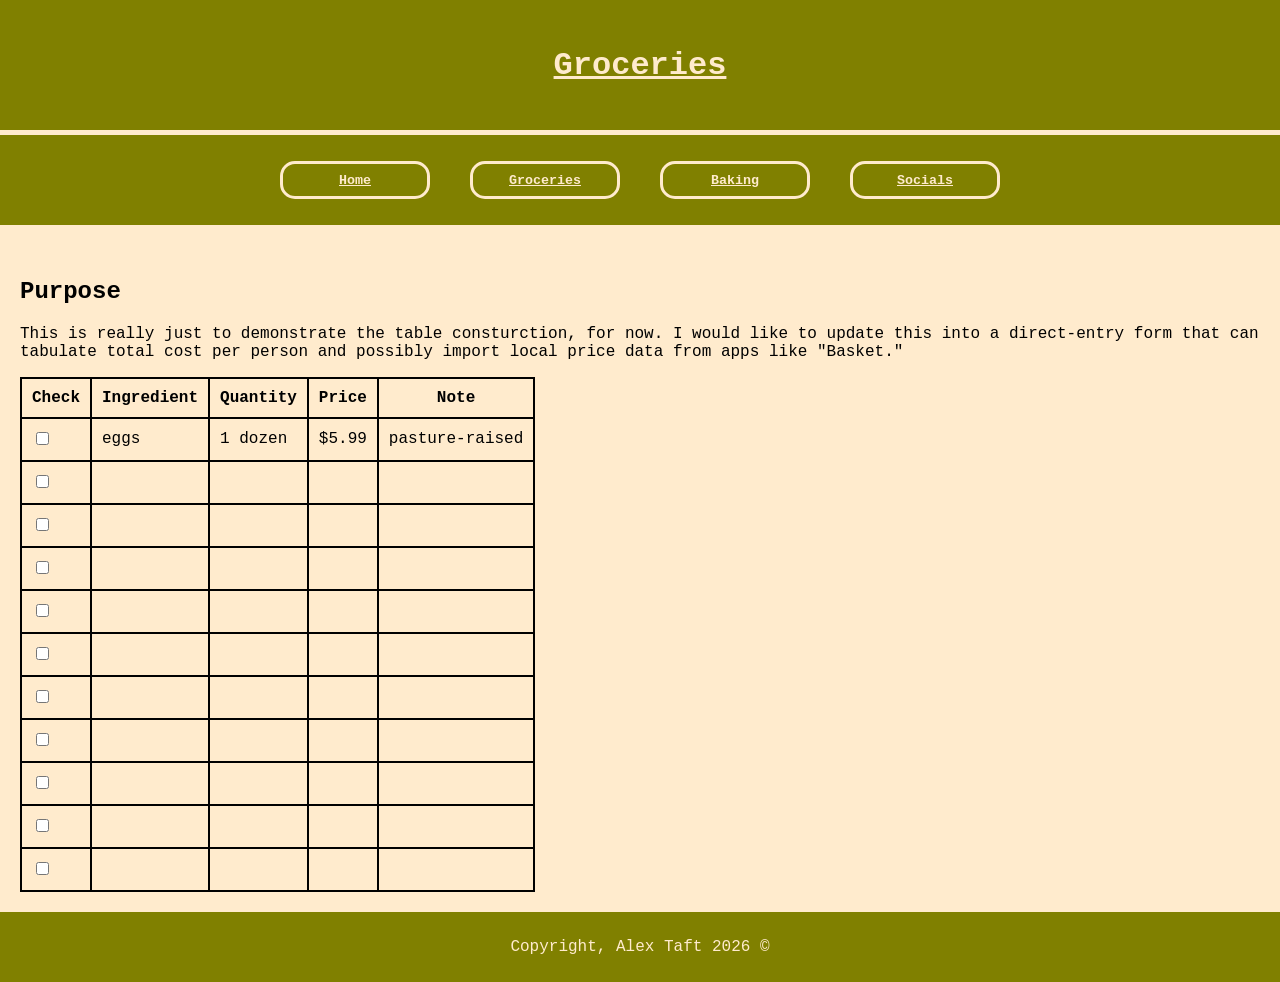
<file: grocery.html>
<!DOCTYPE html>

<html lang="en-US">

<head>
  <meta charset="utf-8">
  <meta name="viewport" content="width=device-width">
  <link rel="stylesheet" type="text/css" href="Styles/style1.css" />
  <title>Groceries</title>
</head>

<body>

  <header>
    <div class="title">
      <h1>Groceries</h1>
    </div>
    <nav class="navbar">
      <ul class="navlinks">
        <li><a href="index.html"><button class="navbutton" role="button">Home</button></a></li>
        <li><a href="grocery.html"><button class="navbutton" role="button">Groceries</button></a></li>
        <li><a href="baking.html"><button class="navbutton" role="button">Baking</button></a></li>
        <li><a href="socials.html"><button class="navbutton" role="button">Socials</button></a></li>
      </ul>
    </nav>
  </header>

  <main>
    <br>

    <h2>Purpose</h2>

    <p>
      This is really just to demonstrate the table consturction, for now. I would like to update this into a direct-entry form that can tabulate total cost per person and possibly import local price data from apps like "Basket."
    </p>

    <table class="table">
      <tr>
        <th>Check</th>
        <th>Ingredient</th>
        <th>Quantity</th>
        <th>Price</th>
        <th>Note</th>
      </tr>
      <tr>
        <td><input type="checkbox"></td>
        <td>eggs</td>
        <td>1 dozen</td>
        <td>$5.99</td>
        <td>pasture-raised</td>
      </tr>
      <tr>
        <td><input type="checkbox"></td>
        <td></td>
        <td></td>
        <td></td>
        <td></td>
      </tr>
      <tr>
        <td><input type="checkbox"></td>
        <td></td>
        <td></td>
        <td></td>
        <td></td>
      </tr>
      <tr>
        <td><input type="checkbox"></td>
        <td></td>
        <td></td>
        <td></td>
        <td></td>
      </tr>
      <tr>
        <td><input type="checkbox"></td>
        <td></td>
        <td></td>
        <td></td>
        <td></td>
      </tr>
      <tr>
        <td><input type="checkbox"></td>
        <td></td>
        <td></td>
        <td></td>
        <td></td>
      </tr>
      <tr>
        <td><input type="checkbox"></td>
        <td></td>
        <td></td>
        <td></td>
        <td></td>
      </tr>
      <tr>
        <td><input type="checkbox"></td>
        <td></td>
        <td></td>
        <td></td>
        <td></td>
      </tr>
      <tr>
        <td><input type="checkbox"></td>
        <td></td>
        <td></td>
        <td></td>
        <td></td>
      </tr>
      <tr>
        <td><input type="checkbox"></td>
        <td></td>
        <td></td>
        <td></td>
        <td></td>
      </tr>
      <tr>
        <td><input type="checkbox"></td>
        <td></td>
        <td></td>
        <td></td>
        <td></td>
      </tr>

    </table>





  </main>

  <footer>
    <p>Copyright, Alex Taft 2026 &copy;</p>
  </footer>

</body>

</html>
</file>
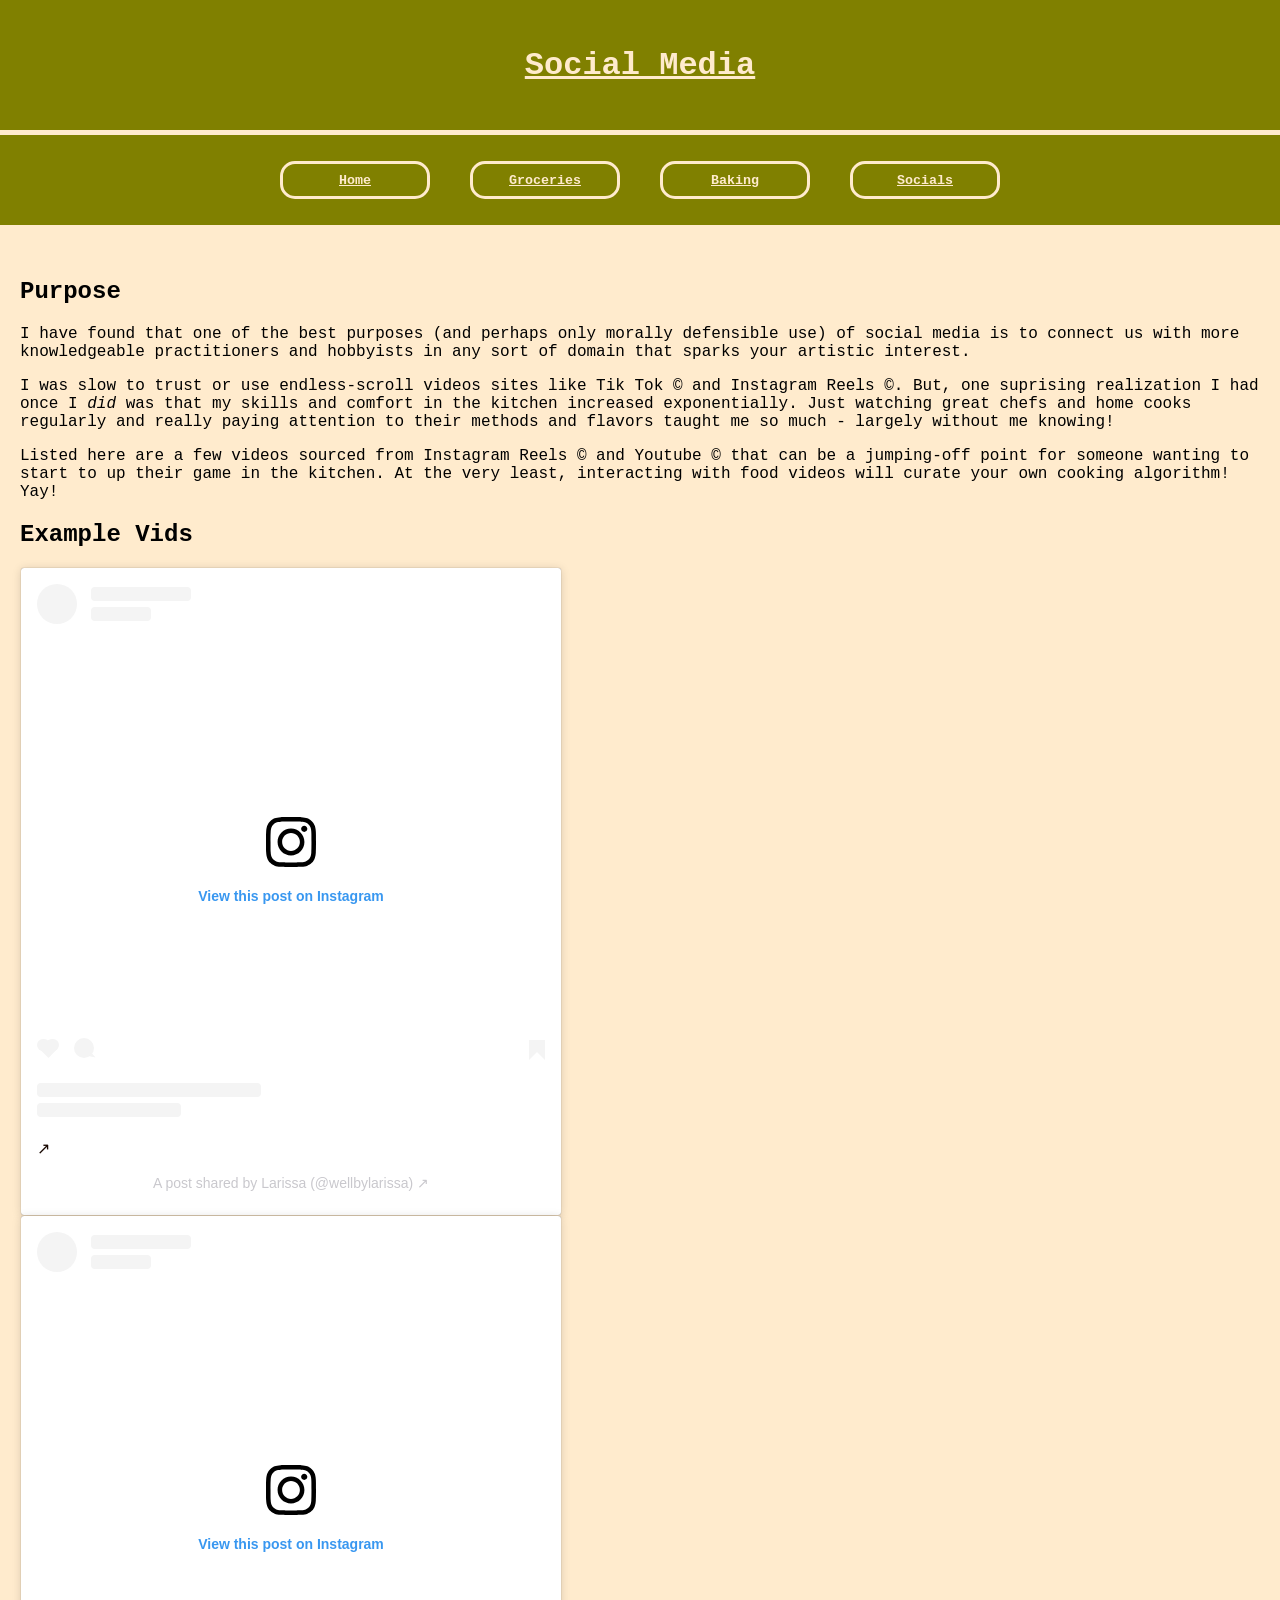
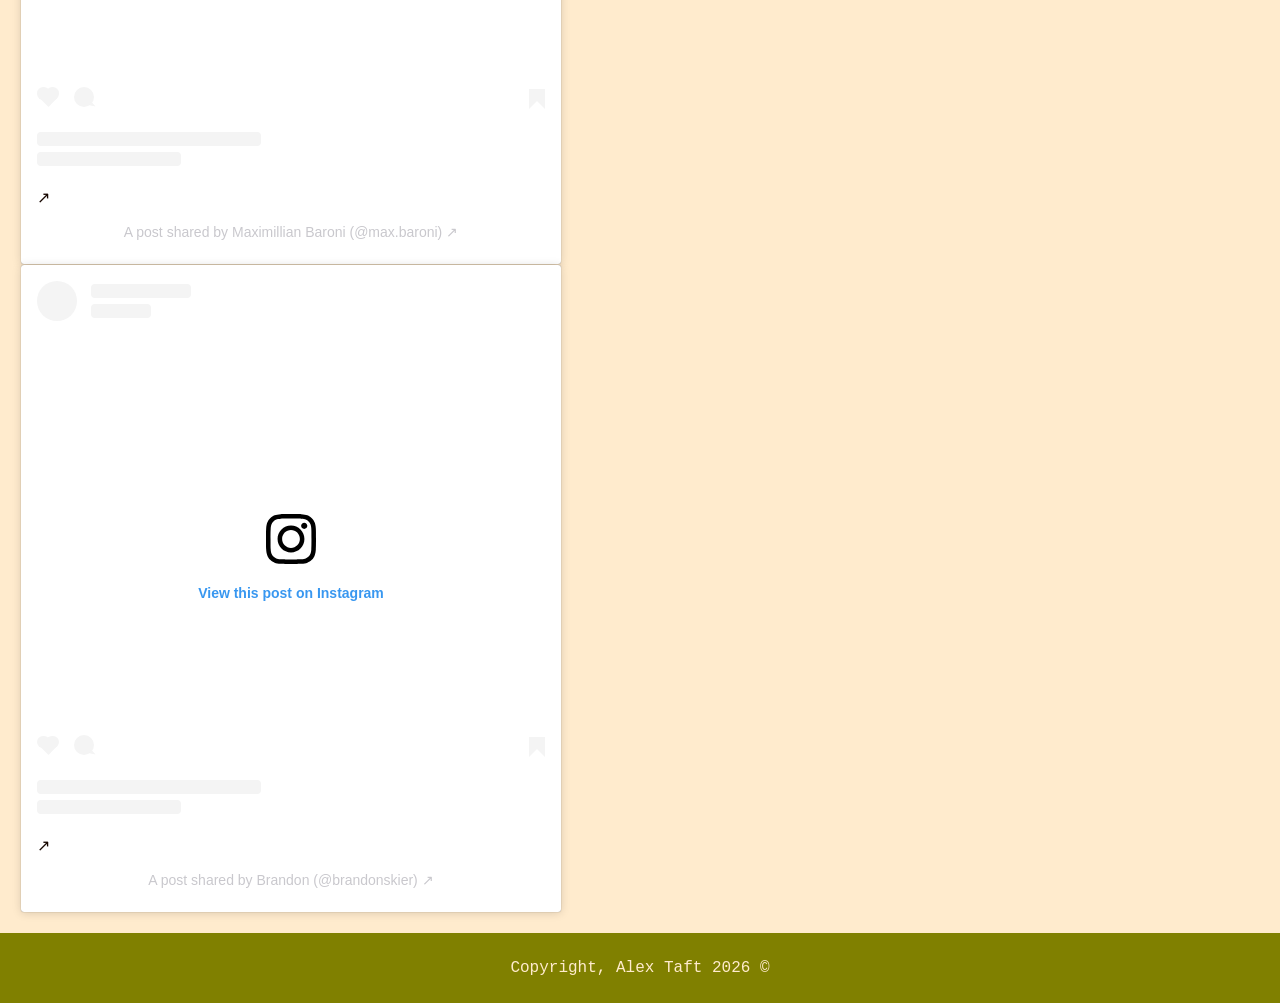
<file: socials.html>
<!DOCTYPE html>

<html lang="en-US">

<head>
  <meta charset="utf-8">
  <meta name="viewport" content="width=device-width">
  <link rel="stylesheet" type="text/css" href="Styles/style1.css" />
  <title>Socials</title>
</head>

<body>

 <header>
    <div class="title">
        <h1>Social Media</h1>
    </div>
    <nav class="navbar">
      <ul class="navlinks">
        <li><a href="index.html"><button class="navbutton" role="button">Home</button></a></li>
        <li><a href="grocery.html"><button class="navbutton" role="button">Groceries</button></a></li>
        <li><a href="baking.html"><button class="navbutton" role="button">Baking</button></a></li>
        <li><a href="socials.html"><button class="navbutton" role="button">Socials</button></a></li>
      </ul>
    </nav>
 </header>

 <main>
    <br>

    <h2>Purpose</h2>
   
    <p>
        I have found that one of the best purposes (and perhaps only morally defensible use) of social media is to connect us with more knowledgeable practitioners and hobbyists in any sort of domain that sparks your artistic interest.
    </p>

    <p>
        I was slow to trust or use endless-scroll videos sites like Tik Tok &copy; and Instagram Reels &copy;. But, one suprising realization I had once I <em>did</em> was that my skills and comfort in the kitchen increased exponentially. Just watching great chefs and home cooks regularly and really paying attention to their methods and flavors taught me so much - largely without me knowing! 
    </p>
    
    <p>
        Listed here are a few videos sourced from Instagram Reels &copy; and Youtube &copy; that can be a jumping-off point for someone wanting to start to up their game in the kitchen. At the very least, interacting with food videos will curate your own cooking algorithm! Yay!
    </p>

    <h2>Example Vids</h2>

    <blockquote class="instagram-media" data-instgrm-permalink="https://www.instagram.com/reel/DR9-wvNjRua/?utm_source=ig_embed&amp;utm_campaign=loading" data-instgrm-version="14" style=" background:#FFF; border:0; border-radius:3px; box-shadow:0 0 1px 0 rgba(0,0,0,0.5),0 1px 10px 0 rgba(0,0,0,0.15); margin: 1px; max-width:540px; min-width:326px; padding:0; width:99.375%; width:-webkit-calc(100% - 2px); width:calc(100% - 2px);"><div style="padding:16px;"> <a href="https://www.instagram.com/reel/DR9-wvNjRua/?utm_source=ig_embed&amp;utm_campaign=loading" style=" background:#FFFFFF; line-height:0; padding:0 0; text-align:center; text-decoration:none; width:100%;" target="_blank"> <div style=" display: flex; flex-direction: row; align-items: center;"> <div style="background-color: #F4F4F4; border-radius: 50%; flex-grow: 0; height: 40px; margin-right: 14px; width: 40px;"></div> <div style="display: flex; flex-direction: column; flex-grow: 1; justify-content: center;"> <div style=" background-color: #F4F4F4; border-radius: 4px; flex-grow: 0; height: 14px; margin-bottom: 6px; width: 100px;"></div> <div style=" background-color: #F4F4F4; border-radius: 4px; flex-grow: 0; height: 14px; width: 60px;"></div></div></div><div style="padding: 19% 0;"></div> <div style="display:block; height:50px; margin:0 auto 12px; width:50px;"><svg width="50px" height="50px" viewBox="0 0 60 60" version="1.1" xmlns="https://www.w3.org/2000/svg" xmlns:xlink="https://www.w3.org/1999/xlink"><g stroke="none" stroke-width="1" fill="none" fill-rule="evenodd"><g transform="translate(-511.000000, -20.000000)" fill="#000000"><g><path d="M556.869,30.41 C554.814,30.41 553.148,32.076 553.148,34.131 C553.148,36.186 554.814,37.852 556.869,37.852 C558.924,37.852 560.59,36.186 560.59,34.131 C560.59,32.076 558.924,30.41 556.869,30.41 M541,60.657 C535.114,60.657 530.342,55.887 530.342,50 C530.342,44.114 535.114,39.342 541,39.342 C546.887,39.342 551.658,44.114 551.658,50 C551.658,55.887 546.887,60.657 541,60.657 M541,33.886 C532.1,33.886 524.886,41.1 524.886,50 C524.886,58.899 532.1,66.113 541,66.113 C549.9,66.113 557.115,58.899 557.115,50 C557.115,41.1 549.9,33.886 541,33.886 M565.378,62.101 C565.244,65.022 564.756,66.606 564.346,67.663 C563.803,69.06 563.154,70.057 562.106,71.106 C561.058,72.155 560.06,72.803 558.662,73.347 C557.607,73.757 556.021,74.244 553.102,74.378 C549.944,74.521 548.997,74.552 541,74.552 C533.003,74.552 532.056,74.521 528.898,74.378 C525.979,74.244 524.393,73.757 523.338,73.347 C521.94,72.803 520.942,72.155 519.894,71.106 C518.846,70.057 518.197,69.06 517.654,67.663 C517.244,66.606 516.755,65.022 516.623,62.101 C516.479,58.943 516.448,57.996 516.448,50 C516.448,42.003 516.479,41.056 516.623,37.899 C516.755,34.978 517.244,33.391 517.654,32.338 C518.197,30.938 518.846,29.942 519.894,28.894 C520.942,27.846 521.94,27.196 523.338,26.654 C524.393,26.244 525.979,25.756 528.898,25.623 C532.057,25.479 533.004,25.448 541,25.448 C548.997,25.448 549.943,25.479 553.102,25.623 C556.021,25.756 557.607,26.244 558.662,26.654 C560.06,27.196 561.058,27.846 562.106,28.894 C563.154,29.942 563.803,30.938 564.346,32.338 C564.756,33.391 565.244,34.978 565.378,37.899 C565.522,41.056 565.552,42.003 565.552,50 C565.552,57.996 565.522,58.943 565.378,62.101 M570.82,37.631 C570.674,34.438 570.167,32.258 569.425,30.349 C568.659,28.377 567.633,26.702 565.965,25.035 C564.297,23.368 562.623,22.342 560.652,21.575 C558.743,20.834 556.562,20.326 553.369,20.18 C550.169,20.033 549.148,20 541,20 C532.853,20 531.831,20.033 528.631,20.18 C525.438,20.326 523.257,20.834 521.349,21.575 C519.376,22.342 517.703,23.368 516.035,25.035 C514.368,26.702 513.342,28.377 512.574,30.349 C511.834,32.258 511.326,34.438 511.181,37.631 C511.035,40.831 511,41.851 511,50 C511,58.147 511.035,59.17 511.181,62.369 C511.326,65.562 511.834,67.743 512.574,69.651 C513.342,71.625 514.368,73.296 516.035,74.965 C517.703,76.634 519.376,77.658 521.349,78.425 C523.257,79.167 525.438,79.673 528.631,79.82 C531.831,79.965 532.853,80.001 541,80.001 C549.148,80.001 550.169,79.965 553.369,79.82 C556.562,79.673 558.743,79.167 560.652,78.425 C562.623,77.658 564.297,76.634 565.965,74.965 C567.633,73.296 568.659,71.625 569.425,69.651 C570.167,67.743 570.674,65.562 570.82,62.369 C570.966,59.17 571,58.147 571,50 C571,41.851 570.966,40.831 570.82,37.631"></path></g></g></g></svg></div><div style="padding-top: 8px;"> <div style=" color:#3897f0; font-family:Arial,sans-serif; font-size:14px; font-style:normal; font-weight:550; line-height:18px;">View this post on Instagram</div></div><div style="padding: 12.5% 0;"></div> <div style="display: flex; flex-direction: row; margin-bottom: 14px; align-items: center;"><div> <div style="background-color: #F4F4F4; border-radius: 50%; height: 12.5px; width: 12.5px; transform: translateX(0px) translateY(7px);"></div> <div style="background-color: #F4F4F4; height: 12.5px; transform: rotate(-45deg) translateX(3px) translateY(1px); width: 12.5px; flex-grow: 0; margin-right: 14px; margin-left: 2px;"></div> <div style="background-color: #F4F4F4; border-radius: 50%; height: 12.5px; width: 12.5px; transform: translateX(9px) translateY(-18px);"></div></div><div style="margin-left: 8px;"> <div style=" background-color: #F4F4F4; border-radius: 50%; flex-grow: 0; height: 20px; width: 20px;"></div> <div style=" width: 0; height: 0; border-top: 2px solid transparent; border-left: 6px solid #f4f4f4; border-bottom: 2px solid transparent; transform: translateX(16px) translateY(-4px) rotate(30deg)"></div></div><div style="margin-left: auto;"> <div style=" width: 0px; border-top: 8px solid #F4F4F4; border-right: 8px solid transparent; transform: translateY(16px);"></div> <div style=" background-color: #F4F4F4; flex-grow: 0; height: 12px; width: 16px; transform: translateY(-4px);"></div> <div style=" width: 0; height: 0; border-top: 8px solid #F4F4F4; border-left: 8px solid transparent; transform: translateY(-4px) translateX(8px);"></div></div></div> <div style="display: flex; flex-direction: column; flex-grow: 1; justify-content: center; margin-bottom: 24px;"> <div style=" background-color: #F4F4F4; border-radius: 4px; flex-grow: 0; height: 14px; margin-bottom: 6px; width: 224px;"></div> <div style=" background-color: #F4F4F4; border-radius: 4px; flex-grow: 0; height: 14px; width: 144px;"></div></div></a><p style=" color:#c9c8cd; font-family:Arial,sans-serif; font-size:14px; line-height:17px; margin-bottom:0; margin-top:8px; overflow:hidden; padding:8px 0 7px; text-align:center; text-overflow:ellipsis; white-space:nowrap;"><a href="https://www.instagram.com/reel/DR9-wvNjRua/?utm_source=ig_embed&amp;utm_campaign=loading" style=" color:#c9c8cd; font-family:Arial,sans-serif; font-size:14px; font-style:normal; font-weight:normal; line-height:17px; text-decoration:none;" target="_blank">A post shared by Larissa (@wellbylarissa)</a></p></div></blockquote>
    <script async src="//www.instagram.com/embed.js"></script>

    <blockquote class="instagram-media" data-instgrm-permalink="https://www.instagram.com/reel/DQPTUTKEbfO/?utm_source=ig_embed&amp;utm_campaign=loading" data-instgrm-version="14" style=" background:#FFF; border:0; border-radius:3px; box-shadow:0 0 1px 0 rgba(0,0,0,0.5),0 1px 10px 0 rgba(0,0,0,0.15); margin: 1px; max-width:540px; min-width:326px; padding:0; width:99.375%; width:-webkit-calc(100% - 2px); width:calc(100% - 2px);"><div style="padding:16px;"> <a href="https://www.instagram.com/reel/DQPTUTKEbfO/?utm_source=ig_embed&amp;utm_campaign=loading" style=" background:#FFFFFF; line-height:0; padding:0 0; text-align:center; text-decoration:none; width:100%;" target="_blank"> <div style=" display: flex; flex-direction: row; align-items: center;"> <div style="background-color: #F4F4F4; border-radius: 50%; flex-grow: 0; height: 40px; margin-right: 14px; width: 40px;"></div> <div style="display: flex; flex-direction: column; flex-grow: 1; justify-content: center;"> <div style=" background-color: #F4F4F4; border-radius: 4px; flex-grow: 0; height: 14px; margin-bottom: 6px; width: 100px;"></div> <div style=" background-color: #F4F4F4; border-radius: 4px; flex-grow: 0; height: 14px; width: 60px;"></div></div></div><div style="padding: 19% 0;"></div> <div style="display:block; height:50px; margin:0 auto 12px; width:50px;"><svg width="50px" height="50px" viewBox="0 0 60 60" version="1.1" xmlns="https://www.w3.org/2000/svg" xmlns:xlink="https://www.w3.org/1999/xlink"><g stroke="none" stroke-width="1" fill="none" fill-rule="evenodd"><g transform="translate(-511.000000, -20.000000)" fill="#000000"><g><path d="M556.869,30.41 C554.814,30.41 553.148,32.076 553.148,34.131 C553.148,36.186 554.814,37.852 556.869,37.852 C558.924,37.852 560.59,36.186 560.59,34.131 C560.59,32.076 558.924,30.41 556.869,30.41 M541,60.657 C535.114,60.657 530.342,55.887 530.342,50 C530.342,44.114 535.114,39.342 541,39.342 C546.887,39.342 551.658,44.114 551.658,50 C551.658,55.887 546.887,60.657 541,60.657 M541,33.886 C532.1,33.886 524.886,41.1 524.886,50 C524.886,58.899 532.1,66.113 541,66.113 C549.9,66.113 557.115,58.899 557.115,50 C557.115,41.1 549.9,33.886 541,33.886 M565.378,62.101 C565.244,65.022 564.756,66.606 564.346,67.663 C563.803,69.06 563.154,70.057 562.106,71.106 C561.058,72.155 560.06,72.803 558.662,73.347 C557.607,73.757 556.021,74.244 553.102,74.378 C549.944,74.521 548.997,74.552 541,74.552 C533.003,74.552 532.056,74.521 528.898,74.378 C525.979,74.244 524.393,73.757 523.338,73.347 C521.94,72.803 520.942,72.155 519.894,71.106 C518.846,70.057 518.197,69.06 517.654,67.663 C517.244,66.606 516.755,65.022 516.623,62.101 C516.479,58.943 516.448,57.996 516.448,50 C516.448,42.003 516.479,41.056 516.623,37.899 C516.755,34.978 517.244,33.391 517.654,32.338 C518.197,30.938 518.846,29.942 519.894,28.894 C520.942,27.846 521.94,27.196 523.338,26.654 C524.393,26.244 525.979,25.756 528.898,25.623 C532.057,25.479 533.004,25.448 541,25.448 C548.997,25.448 549.943,25.479 553.102,25.623 C556.021,25.756 557.607,26.244 558.662,26.654 C560.06,27.196 561.058,27.846 562.106,28.894 C563.154,29.942 563.803,30.938 564.346,32.338 C564.756,33.391 565.244,34.978 565.378,37.899 C565.522,41.056 565.552,42.003 565.552,50 C565.552,57.996 565.522,58.943 565.378,62.101 M570.82,37.631 C570.674,34.438 570.167,32.258 569.425,30.349 C568.659,28.377 567.633,26.702 565.965,25.035 C564.297,23.368 562.623,22.342 560.652,21.575 C558.743,20.834 556.562,20.326 553.369,20.18 C550.169,20.033 549.148,20 541,20 C532.853,20 531.831,20.033 528.631,20.18 C525.438,20.326 523.257,20.834 521.349,21.575 C519.376,22.342 517.703,23.368 516.035,25.035 C514.368,26.702 513.342,28.377 512.574,30.349 C511.834,32.258 511.326,34.438 511.181,37.631 C511.035,40.831 511,41.851 511,50 C511,58.147 511.035,59.17 511.181,62.369 C511.326,65.562 511.834,67.743 512.574,69.651 C513.342,71.625 514.368,73.296 516.035,74.965 C517.703,76.634 519.376,77.658 521.349,78.425 C523.257,79.167 525.438,79.673 528.631,79.82 C531.831,79.965 532.853,80.001 541,80.001 C549.148,80.001 550.169,79.965 553.369,79.82 C556.562,79.673 558.743,79.167 560.652,78.425 C562.623,77.658 564.297,76.634 565.965,74.965 C567.633,73.296 568.659,71.625 569.425,69.651 C570.167,67.743 570.674,65.562 570.82,62.369 C570.966,59.17 571,58.147 571,50 C571,41.851 570.966,40.831 570.82,37.631"></path></g></g></g></svg></div><div style="padding-top: 8px;"> <div style=" color:#3897f0; font-family:Arial,sans-serif; font-size:14px; font-style:normal; font-weight:550; line-height:18px;">View this post on Instagram</div></div><div style="padding: 12.5% 0;"></div> <div style="display: flex; flex-direction: row; margin-bottom: 14px; align-items: center;"><div> <div style="background-color: #F4F4F4; border-radius: 50%; height: 12.5px; width: 12.5px; transform: translateX(0px) translateY(7px);"></div> <div style="background-color: #F4F4F4; height: 12.5px; transform: rotate(-45deg) translateX(3px) translateY(1px); width: 12.5px; flex-grow: 0; margin-right: 14px; margin-left: 2px;"></div> <div style="background-color: #F4F4F4; border-radius: 50%; height: 12.5px; width: 12.5px; transform: translateX(9px) translateY(-18px);"></div></div><div style="margin-left: 8px;"> <div style=" background-color: #F4F4F4; border-radius: 50%; flex-grow: 0; height: 20px; width: 20px;"></div> <div style=" width: 0; height: 0; border-top: 2px solid transparent; border-left: 6px solid #f4f4f4; border-bottom: 2px solid transparent; transform: translateX(16px) translateY(-4px) rotate(30deg)"></div></div><div style="margin-left: auto;"> <div style=" width: 0px; border-top: 8px solid #F4F4F4; border-right: 8px solid transparent; transform: translateY(16px);"></div> <div style=" background-color: #F4F4F4; flex-grow: 0; height: 12px; width: 16px; transform: translateY(-4px);"></div> <div style=" width: 0; height: 0; border-top: 8px solid #F4F4F4; border-left: 8px solid transparent; transform: translateY(-4px) translateX(8px);"></div></div></div> <div style="display: flex; flex-direction: column; flex-grow: 1; justify-content: center; margin-bottom: 24px;"> <div style=" background-color: #F4F4F4; border-radius: 4px; flex-grow: 0; height: 14px; margin-bottom: 6px; width: 224px;"></div> <div style=" background-color: #F4F4F4; border-radius: 4px; flex-grow: 0; height: 14px; width: 144px;"></div></div></a><p style=" color:#c9c8cd; font-family:Arial,sans-serif; font-size:14px; line-height:17px; margin-bottom:0; margin-top:8px; overflow:hidden; padding:8px 0 7px; text-align:center; text-overflow:ellipsis; white-space:nowrap;"><a href="https://www.instagram.com/reel/DQPTUTKEbfO/?utm_source=ig_embed&amp;utm_campaign=loading" style=" color:#c9c8cd; font-family:Arial,sans-serif; font-size:14px; font-style:normal; font-weight:normal; line-height:17px; text-decoration:none;" target="_blank">A post shared by Maximillian Baroni (@max.baroni)</a></p></div></blockquote>
    <script async src="//www.instagram.com/embed.js"></script>

    <blockquote class="instagram-media" data-instgrm-permalink="https://www.instagram.com/reel/DHCJewOyXvw/?utm_source=ig_embed&amp;utm_campaign=loading" data-instgrm-version="14" style=" background:#FFF; border:0; border-radius:3px; box-shadow:0 0 1px 0 rgba(0,0,0,0.5),0 1px 10px 0 rgba(0,0,0,0.15); margin: 1px; max-width:540px; min-width:326px; padding:0; width:99.375%; width:-webkit-calc(100% - 2px); width:calc(100% - 2px);"><div style="padding:16px;"> <a href="https://www.instagram.com/reel/DHCJewOyXvw/?utm_source=ig_embed&amp;utm_campaign=loading" style=" background:#FFFFFF; line-height:0; padding:0 0; text-align:center; text-decoration:none; width:100%;" target="_blank"> <div style=" display: flex; flex-direction: row; align-items: center;"> <div style="background-color: #F4F4F4; border-radius: 50%; flex-grow: 0; height: 40px; margin-right: 14px; width: 40px;"></div> <div style="display: flex; flex-direction: column; flex-grow: 1; justify-content: center;"> <div style=" background-color: #F4F4F4; border-radius: 4px; flex-grow: 0; height: 14px; margin-bottom: 6px; width: 100px;"></div> <div style=" background-color: #F4F4F4; border-radius: 4px; flex-grow: 0; height: 14px; width: 60px;"></div></div></div><div style="padding: 19% 0;"></div> <div style="display:block; height:50px; margin:0 auto 12px; width:50px;"><svg width="50px" height="50px" viewBox="0 0 60 60" version="1.1" xmlns="https://www.w3.org/2000/svg" xmlns:xlink="https://www.w3.org/1999/xlink"><g stroke="none" stroke-width="1" fill="none" fill-rule="evenodd"><g transform="translate(-511.000000, -20.000000)" fill="#000000"><g><path d="M556.869,30.41 C554.814,30.41 553.148,32.076 553.148,34.131 C553.148,36.186 554.814,37.852 556.869,37.852 C558.924,37.852 560.59,36.186 560.59,34.131 C560.59,32.076 558.924,30.41 556.869,30.41 M541,60.657 C535.114,60.657 530.342,55.887 530.342,50 C530.342,44.114 535.114,39.342 541,39.342 C546.887,39.342 551.658,44.114 551.658,50 C551.658,55.887 546.887,60.657 541,60.657 M541,33.886 C532.1,33.886 524.886,41.1 524.886,50 C524.886,58.899 532.1,66.113 541,66.113 C549.9,66.113 557.115,58.899 557.115,50 C557.115,41.1 549.9,33.886 541,33.886 M565.378,62.101 C565.244,65.022 564.756,66.606 564.346,67.663 C563.803,69.06 563.154,70.057 562.106,71.106 C561.058,72.155 560.06,72.803 558.662,73.347 C557.607,73.757 556.021,74.244 553.102,74.378 C549.944,74.521 548.997,74.552 541,74.552 C533.003,74.552 532.056,74.521 528.898,74.378 C525.979,74.244 524.393,73.757 523.338,73.347 C521.94,72.803 520.942,72.155 519.894,71.106 C518.846,70.057 518.197,69.06 517.654,67.663 C517.244,66.606 516.755,65.022 516.623,62.101 C516.479,58.943 516.448,57.996 516.448,50 C516.448,42.003 516.479,41.056 516.623,37.899 C516.755,34.978 517.244,33.391 517.654,32.338 C518.197,30.938 518.846,29.942 519.894,28.894 C520.942,27.846 521.94,27.196 523.338,26.654 C524.393,26.244 525.979,25.756 528.898,25.623 C532.057,25.479 533.004,25.448 541,25.448 C548.997,25.448 549.943,25.479 553.102,25.623 C556.021,25.756 557.607,26.244 558.662,26.654 C560.06,27.196 561.058,27.846 562.106,28.894 C563.154,29.942 563.803,30.938 564.346,32.338 C564.756,33.391 565.244,34.978 565.378,37.899 C565.522,41.056 565.552,42.003 565.552,50 C565.552,57.996 565.522,58.943 565.378,62.101 M570.82,37.631 C570.674,34.438 570.167,32.258 569.425,30.349 C568.659,28.377 567.633,26.702 565.965,25.035 C564.297,23.368 562.623,22.342 560.652,21.575 C558.743,20.834 556.562,20.326 553.369,20.18 C550.169,20.033 549.148,20 541,20 C532.853,20 531.831,20.033 528.631,20.18 C525.438,20.326 523.257,20.834 521.349,21.575 C519.376,22.342 517.703,23.368 516.035,25.035 C514.368,26.702 513.342,28.377 512.574,30.349 C511.834,32.258 511.326,34.438 511.181,37.631 C511.035,40.831 511,41.851 511,50 C511,58.147 511.035,59.17 511.181,62.369 C511.326,65.562 511.834,67.743 512.574,69.651 C513.342,71.625 514.368,73.296 516.035,74.965 C517.703,76.634 519.376,77.658 521.349,78.425 C523.257,79.167 525.438,79.673 528.631,79.82 C531.831,79.965 532.853,80.001 541,80.001 C549.148,80.001 550.169,79.965 553.369,79.82 C556.562,79.673 558.743,79.167 560.652,78.425 C562.623,77.658 564.297,76.634 565.965,74.965 C567.633,73.296 568.659,71.625 569.425,69.651 C570.167,67.743 570.674,65.562 570.82,62.369 C570.966,59.17 571,58.147 571,50 C571,41.851 570.966,40.831 570.82,37.631"></path></g></g></g></svg></div><div style="padding-top: 8px;"> <div style=" color:#3897f0; font-family:Arial,sans-serif; font-size:14px; font-style:normal; font-weight:550; line-height:18px;">View this post on Instagram</div></div><div style="padding: 12.5% 0;"></div> <div style="display: flex; flex-direction: row; margin-bottom: 14px; align-items: center;"><div> <div style="background-color: #F4F4F4; border-radius: 50%; height: 12.5px; width: 12.5px; transform: translateX(0px) translateY(7px);"></div> <div style="background-color: #F4F4F4; height: 12.5px; transform: rotate(-45deg) translateX(3px) translateY(1px); width: 12.5px; flex-grow: 0; margin-right: 14px; margin-left: 2px;"></div> <div style="background-color: #F4F4F4; border-radius: 50%; height: 12.5px; width: 12.5px; transform: translateX(9px) translateY(-18px);"></div></div><div style="margin-left: 8px;"> <div style=" background-color: #F4F4F4; border-radius: 50%; flex-grow: 0; height: 20px; width: 20px;"></div> <div style=" width: 0; height: 0; border-top: 2px solid transparent; border-left: 6px solid #f4f4f4; border-bottom: 2px solid transparent; transform: translateX(16px) translateY(-4px) rotate(30deg)"></div></div><div style="margin-left: auto;"> <div style=" width: 0px; border-top: 8px solid #F4F4F4; border-right: 8px solid transparent; transform: translateY(16px);"></div> <div style=" background-color: #F4F4F4; flex-grow: 0; height: 12px; width: 16px; transform: translateY(-4px);"></div> <div style=" width: 0; height: 0; border-top: 8px solid #F4F4F4; border-left: 8px solid transparent; transform: translateY(-4px) translateX(8px);"></div></div></div> <div style="display: flex; flex-direction: column; flex-grow: 1; justify-content: center; margin-bottom: 24px;"> <div style=" background-color: #F4F4F4; border-radius: 4px; flex-grow: 0; height: 14px; margin-bottom: 6px; width: 224px;"></div> <div style=" background-color: #F4F4F4; border-radius: 4px; flex-grow: 0; height: 14px; width: 144px;"></div></div></a><p style=" color:#c9c8cd; font-family:Arial,sans-serif; font-size:14px; line-height:17px; margin-bottom:0; margin-top:8px; overflow:hidden; padding:8px 0 7px; text-align:center; text-overflow:ellipsis; white-space:nowrap;"><a href="https://www.instagram.com/reel/DHCJewOyXvw/?utm_source=ig_embed&amp;utm_campaign=loading" style=" color:#c9c8cd; font-family:Arial,sans-serif; font-size:14px; font-style:normal; font-weight:normal; line-height:17px; text-decoration:none;" target="_blank">A post shared by Brandon (@brandonskier)</a></p></div></blockquote>
    <script async src="//www.instagram.com/embed.js"></script>

 </main>

 <footer>
   <p>Copyright, Alex Taft 2026 &copy;</p>
 </footer>

</body>

</html>
</file>
<file: Styles/style1.css>
body {
    background-color: blanchedalmond;
    font-family: 'Courier New', Courier, monospace;
    display: flex;
    flex-direction: column;
    min-height: 100vh;
    margin: 0;
}

h1 {
    text-decoration: underline;
}

h1, h3, h5 {
    text-align: center;
}

h2, h4, h6 {
    text-align: left;
}

header {
    margin: 0;
}

main {
    margin: 20px;
    flex: 1;
}
main a:link, a:visited {
    color:rgb(23, 7, 0);
}
main a:hover, a:active {
    color: cornflowerblue;
}
main a[href^="http"]:not([href*="web-basics-project.com"])::after {
  content: " \2197";
}

img {
    width: 50%;
    height: auto;
    display: block;
}

video {
    object-fit: contain;
    display: block;
    width: 50%;
    height: auto;
}

figcaption {
    font-size: small;
    display: block;
}

footer {
    margin: 0;
    display:flex;
    justify-content: center;
    align-items: center;
    background-color: olive;
    color: blanchedalmond;
    padding-bottom: 10px;
    padding-top: 10px;
    border-bottom: solid, 3px;
}

table, th, td {
    border: 2px solid;
    border-collapse: collapse;
}
th, td {
    padding: 10px;
}

.title {
    display:flex;
    justify-content: center;
    align-items: center;
    background-color: olive;
    color: blanchedalmond;
    padding-bottom: 5px;
    padding-top: 5px;
    border-bottom: solid, 3px;
    height: 120px;
}

.navbar {
    display: flex;
    color: blanchedalmond;
    background-color: olive;
    font-weight: bold;
    position: relative;
    top: 5px;
    justify-content: center;
    padding: 10px;  
}
.navlinks {
    display: flex;
    list-style: none;
    color: blanchedalmond;
    gap: 40px;
    padding: 0;
}

.navlinks a:link, a:visited {
    color: blanchedalmond;
}
.navlinks a:hover, a:active {
    color: cornflowerblue;
}

.button {
    position: absolute;
    left: 80%;
    font-family: 'Courier New', Courier, monospace;
    font-weight: bold;
    appearance: none;
    background-color: transparent;
    border: solid, 3px;
    border-radius: 15px;
    box-sizing: border-box;
    color: blanchedalmond;
    display: flex;
    justify-content: center;
    align-items: center;
    margin: 0;
    height: 10px;
    width: 150px;
    outline: none;
    padding: 16px 24px;
    transition: all 300ms cubic-bezier(.23, 1, 0.32, 1);
    touch-action: manipulation;
    will-change: transform;
}
.navbutton {
    font-family: 'Courier New', Courier, monospace;
    font-weight: bold;
    background-color: transparent;
    border: solid, 3px;
    border-radius: 15px;
    box-sizing: border-box;
    color: blanchedalmond;
    display: flex;
    justify-content: center;
    align-items: center;
    margin: 0;
    height: 20px;
    width: 150px;
    outline: none;
    padding: 16px 24px;
    transition: all 300ms cubic-bezier(.23, 1, 0.32, 1);
    touch-action: manipulation;
    will-change: transform;
}
.button:disabled, .navbutton:disabled {
  pointer-events: none;
}
.button:hover, .navbutton:hover {
  color: olive;
  background-color: blanchedalmond;
  box-shadow: rgb(23, 7, 0) 0 8px 15px;
  transform: translateY(-2px);
  border-color: blanchedalmond;
}
.button:active, .navbutton:active {
  box-shadow: none;
  transform: translateY(0);
}

.media-box {
    display: flex;
    align-items: center;
    justify-content: flex-start;
    gap: 20px;
}
</file>
